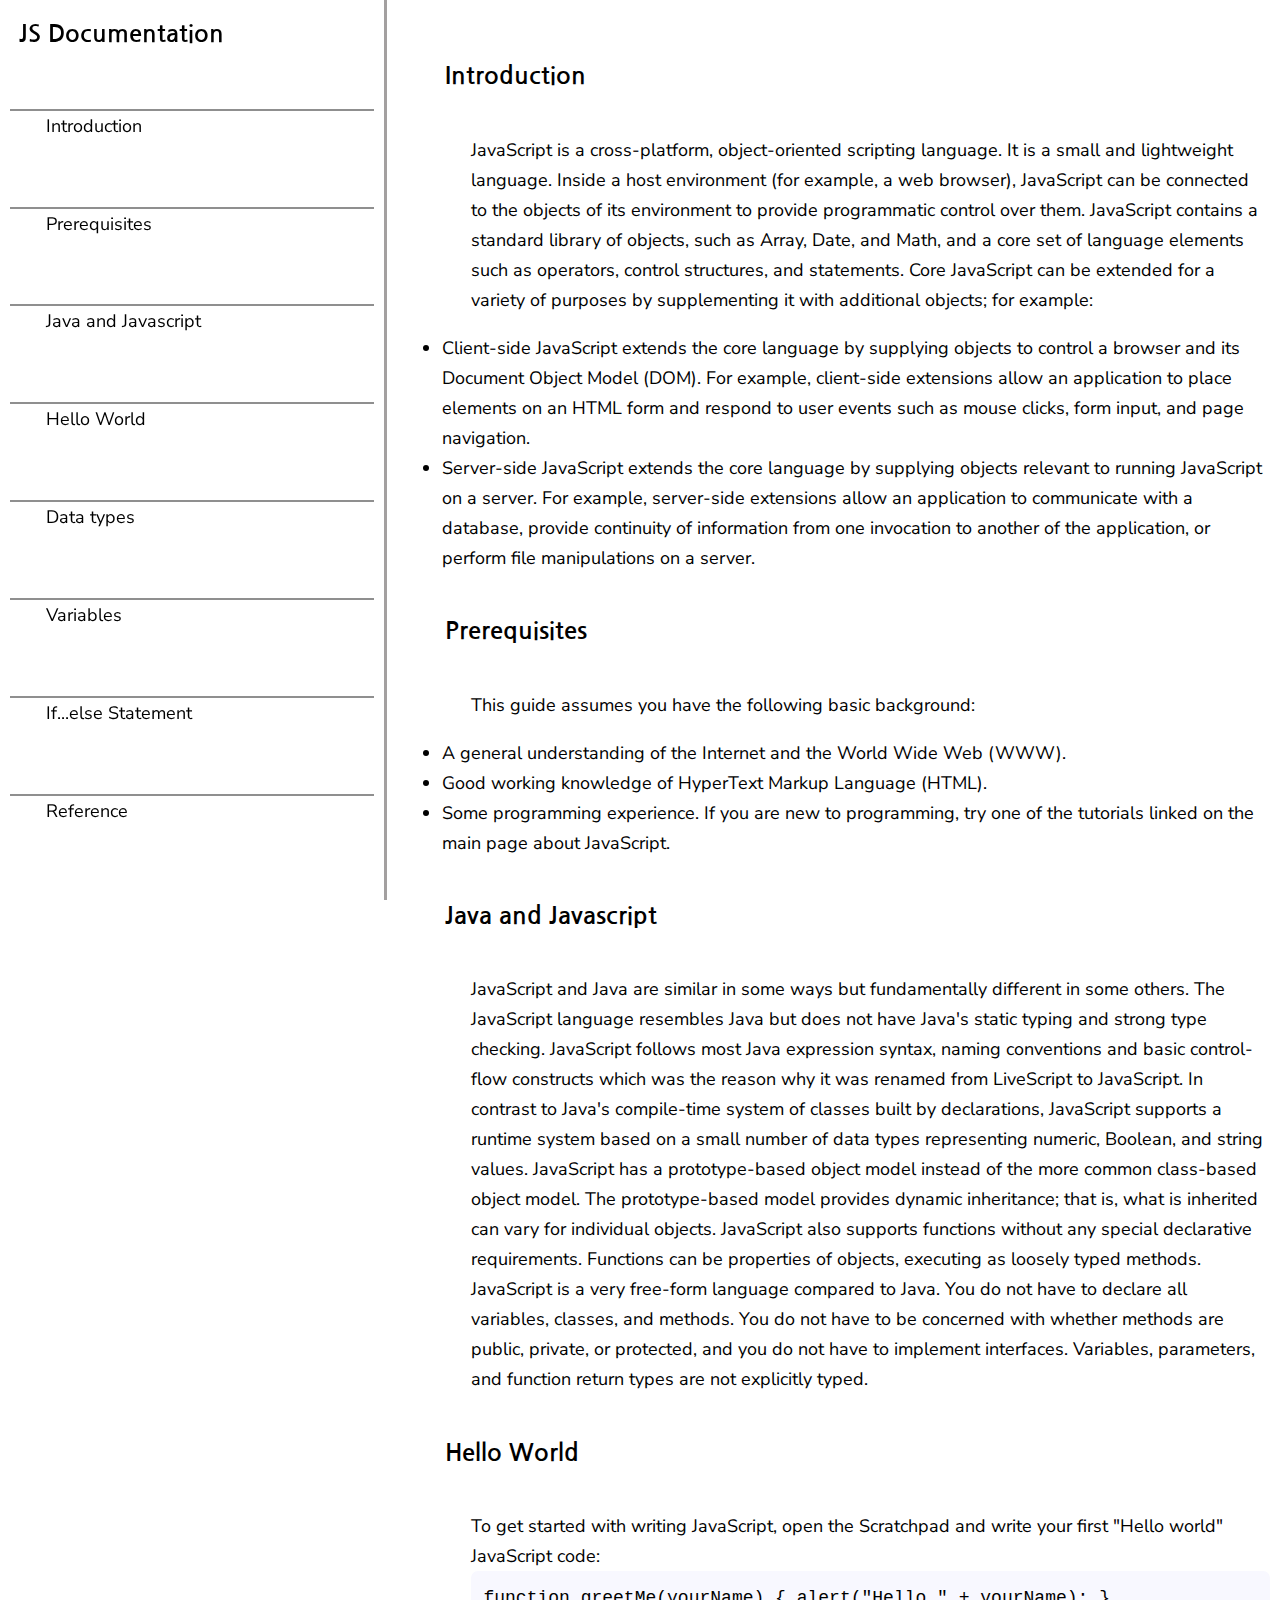
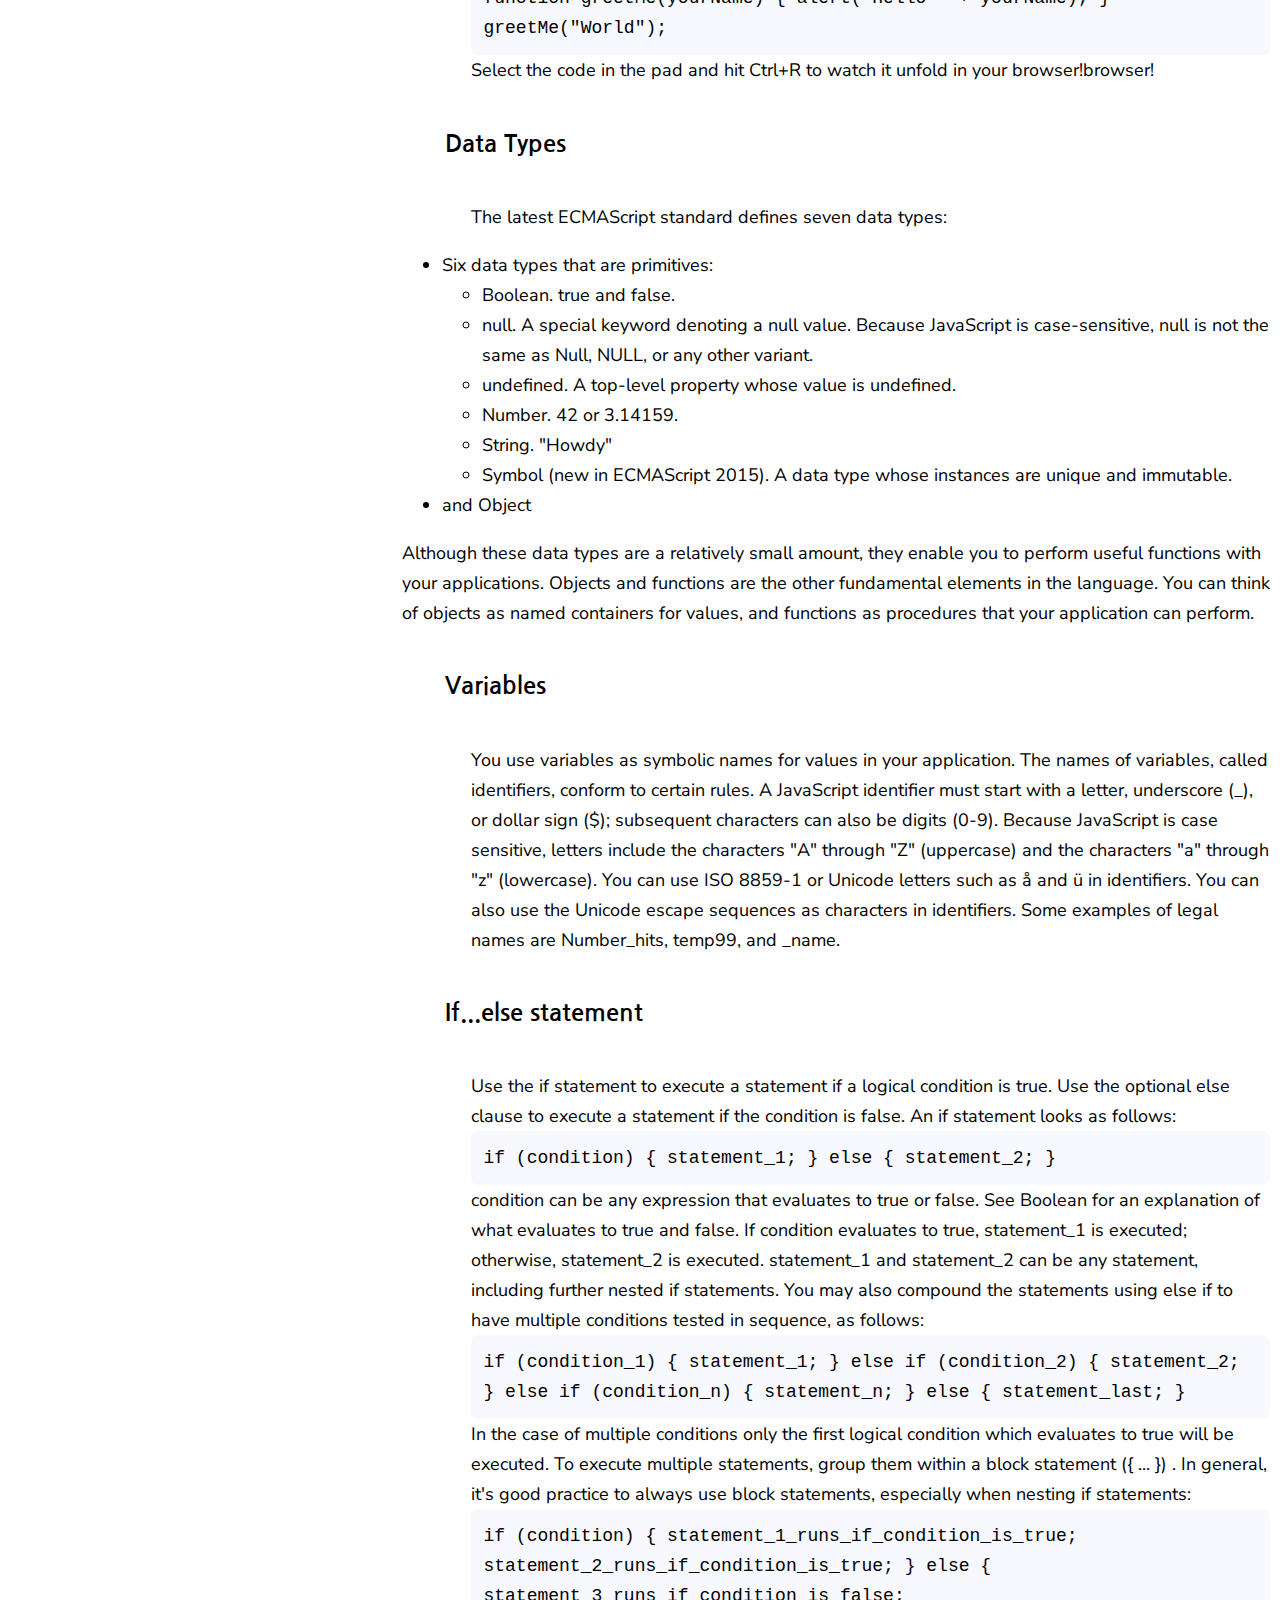
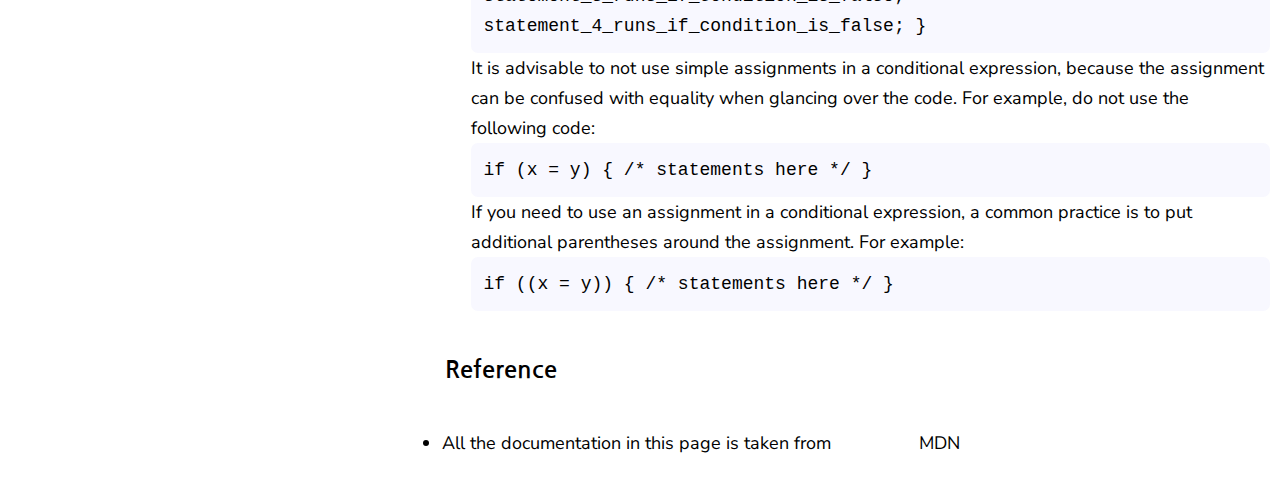
<file: Projects/documentationpage/index.html>
<!DOCTYPE html>
<html>

  <head> 
    <link rel="preconnect" href="https://fonts.googleapis.com">
<link rel="preconnect" href="https://fonts.gstatic.com" crossorigin>
<link href="https://fonts.googleapis.com/css2?family=Nanum+Gothic&family=Nunito+Sans&display=swap" rel="stylesheet">
    <link rel="stylesheet" href="styles.css"/>
    <meta charset="UTF-8"/>
    <meta name="viewport" content="width=device-width, initial-scale="1.0"/><link rel="stylesheet" href="styles.css">
    <title>JS Documentation</title>
    </head>

  <body>
    
    <main id="main-doc">
      

     <nav id="navbar">
      <header id="header">JS Documentation</header>
      <ul>
       <li> <a href="#introduction" class="nav-link"> Introduction </a> </li>
       <li> <a href="#prerequisites" class="nav-link"> Prerequisites </a> </li>
       <li> <a href="#Java_and_Javascript" class="nav-link"> Java and Javascript </a> </li>
       <li> <a href="#Hello_World" class="nav-link"> Hello World </a> </li>
       <li> <a href="#data_types" class="nav-link"> Data types </a> </li>
       <li> <a href="#variables" class="nav-link"> Variables </a> </li>
       <li> <a href="#if...else_statement" class="nav-link"> If...else Statement </a> </li>
       <li> <a href="#reference" class="nav-link"> Reference </a> </li>
     </ul>
    </nav>

      <section class="main-section" id="introduction"> 
    
        <header> Introduction </header>
        <p> JavaScript is a cross-platform, object-oriented scripting language. It is a small and lightweight language. Inside a host environment (for example, a web browser), JavaScript can be connected to the objects of its environment to provide programmatic control over them.
       JavaScript contains a standard library of objects, such as Array, Date, and Math, and a core set of language elements such as operators, control structures, and statements. Core JavaScript can be extended for a variety of purposes by supplementing it with additional objects; for example:
       <ul> <li> Client-side JavaScript extends the core language by supplying objects to control a browser and its Document Object Model (DOM). For example, client-side extensions allow an application to place elements on an HTML form and respond to user events such as mouse clicks, form input, and page navigation.</li>
       <li>Server-side JavaScript extends the core language by supplying objects relevant to running JavaScript on a server. For example, server-side extensions allow an application to communicate with a database, provide continuity of information from one invocation to another of the application, or perform file manipulations on a server. </li>
    </ul>
    </p>
   </section>

     <section class="main-section" id="prerequisites">
       <header> Prerequisites </header>
       <p>
        This guide assumes you have the following basic background:
         <ul> 
           <li> A general understanding of the Internet and the World Wide Web (WWW). </li>
        <li> Good working knowledge of HyperText Markup Language (HTML). </li>
        <li> Some programming experience. If you are new to programming, try one of the tutorials linked on the main page about JavaScript.</li>
      </ul>
    </p>
    </section >
    
    <section class="main-section" id="Java_and_Javascript">
      <header> Java and Javascript </header>
      <p> JavaScript and Java are similar in some ways but fundamentally different in some others. The JavaScript language resembles Java but does not have Java's static typing and strong type checking. JavaScript follows most Java expression syntax, naming conventions and basic control-flow constructs which was the reason why it was renamed from LiveScript to JavaScript.

        In contrast to Java's compile-time system of classes built by declarations, JavaScript supports a runtime system based on a small number of data types representing numeric, Boolean, and string values. JavaScript has a prototype-based object model instead of the more common class-based object model. The prototype-based model provides dynamic inheritance; that is, what is inherited can vary for individual objects. JavaScript also supports functions without any special declarative requirements. Functions can be properties of objects, executing as loosely typed methods.

        JavaScript is a very free-form language compared to Java. You do not have to declare all variables, classes, and methods. You do not have to be concerned with whether methods are public, private, or protected, and you do not have to implement interfaces. Variables, parameters, and function return types are not explicitly typed. 
        </p> 
    </section>
   
    <section class="main-section" id="Hello_World">
      <header> Hello World</header>
      <p> To get started with writing JavaScript, open the Scratchpad and write your first "Hello world" JavaScript code:
        
        <code> function greetMe(yourName) { alert("Hello " + yourName); }
        greetMe("World"); </code>
        Select the code in the pad and hit Ctrl+R to watch it unfold in your browser!browser! </p>
    </section>
   
    <section class="main-section" id="data_types">
      <header> Data Types </header>
      <p> The latest ECMAScript standard defines seven data types:
<ul>
    <li>Six data types that are primitives:
      <ul>
        <li>Boolean. true and false.</li>
        <li>null. A special keyword denoting a null value. Because JavaScript is case-sensitive, null is not the same as Null, NULL, or any other variant.</li>
        <li>undefined. A top-level property whose value is undefined.</li>
        <li>Number. 42 or 3.14159. </li>
        <li>String. "Howdy"</li>
        <li> Symbol (new in ECMAScript 2015). A data type whose instances are unique and immutable. </li>
        </ul>
   <li> and Object </li>
</ul>
        Although these data types are a relatively small amount, they enable you to perform useful functions with your applications. Objects and functions are the other fundamental elements in the language. You can think of objects as named containers for values, and functions as procedures that your application can perform. </p>
    </section>
   
    <section class="main-section" id="variables">
      <header> Variables </header>
      <p>
        You use variables as symbolic names for values in your application. The names of variables, called identifiers, conform to certain rules.

        A JavaScript identifier must start with a letter, underscore (_), or dollar sign ($); subsequent characters can also be digits (0-9). Because JavaScript is case sensitive, letters include the characters "A" through "Z" (uppercase) and the characters "a" through "z" (lowercase).

        You can use ISO 8859-1 or Unicode letters such as å and ü in identifiers. You can also use the Unicode escape sequences as characters in identifiers. Some examples of legal names are Number_hits, temp99, and _name. </p>
    </section>
    
    <section class="main-section" id="if...else_statement">
     <header> If...else statement </header>
      <p> Use the if statement to execute a statement if a logical condition is true. Use the optional else clause to execute a statement if the condition is false. An if statement looks as follows:
        <code> if (condition) { statement_1; } else { statement_2; } </code>
        condition can be any expression that evaluates to true or false. See Boolean for an explanation of what evaluates to true and false. If condition evaluates to true, statement_1 is executed; otherwise, statement_2 is executed. statement_1 and statement_2 can be any statement, including further nested if statements.
        You may also compound the statements using else if to have multiple conditions tested in sequence, as follows:

        <code> if (condition_1) { statement_1; } else if (condition_2) {
        statement_2; } else if (condition_n) { statement_n; } else {
        statement_last; } </code>
        In the case of multiple conditions only the first logical condition which evaluates to true will be executed. To execute multiple statements, group them within a block statement ({ ... }) . In general, it's good practice to always use block statements, especially when nesting if statements:
        
        <code> if (condition) { statement_1_runs_if_condition_is_true;
        statement_2_runs_if_condition_is_true; } else {
        statement_3_runs_if_condition_is_false;
        statement_4_runs_if_condition_is_false; } </code>
        
        It is advisable to not use simple assignments in a conditional expression, because the assignment can be confused with equality when glancing over the code. For example, do not use the following code:
        
        <code> if (x = y) { /* statements here */ } </code>
        If you need to use an assignment in a conditional expression, a common practice is to put additional parentheses around the assignment. For example:
       
        <code> if ((x = y)) { /* statements here */ } </code>
        </p>
    </section>
    
    <section class="main-section" id="reference">
      <header> Reference</header>
      <p> 
        <ul> <li> All the documentation in this page is taken from <a href="https://developer.mozilla.org/en-US/docs/Web/JavaScript/Guide" class="referral-link"> MDN </a></li> </ul>
    </section>
  <main/>
    
</html>
</file>
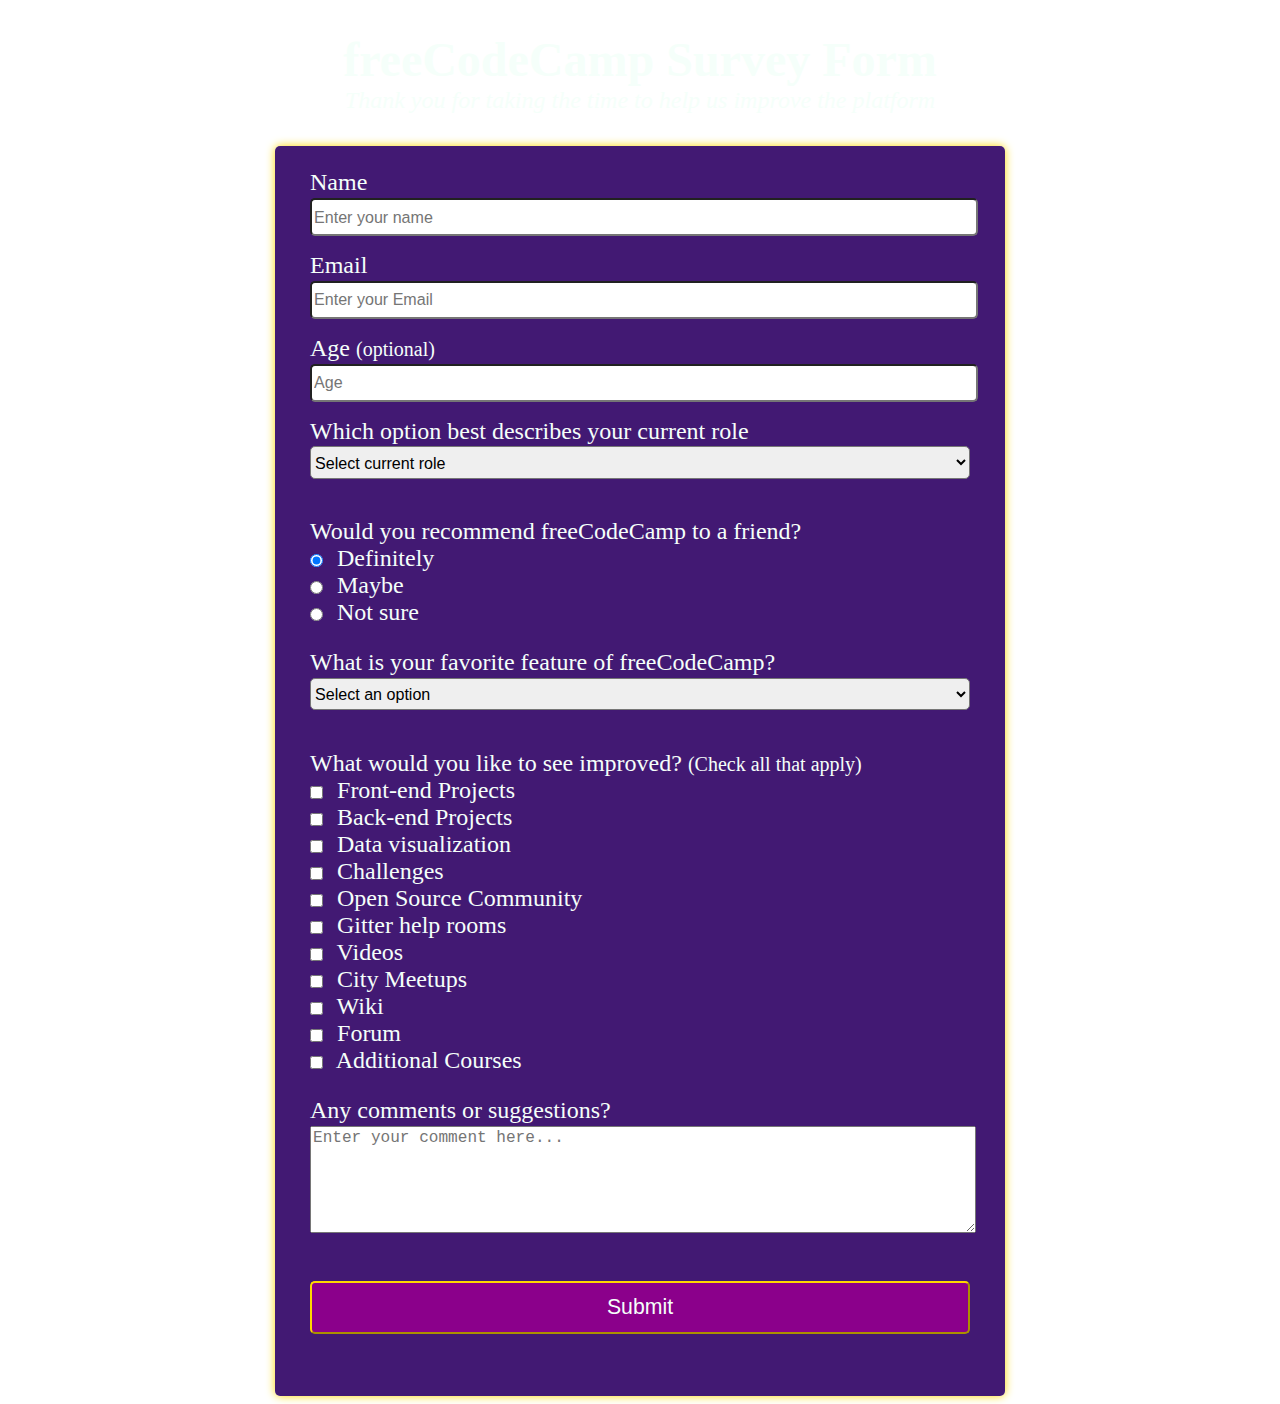
<file: Projects/surveyform/index.html>
<!DOCTYPE html>
<html lang="en">
  <header>
    <meta charset="utf-8">
    <meta name="viewport" content="width=device-width, initial-scale=1">
    <link rel="stylesheet" href="styles.css" />
    <title>Survey Form</title>
  </header>
  <body>
    <h1 id="title">freeCodeCamp Survey Form</h1>
    <p id="description" class="established">Thank you for taking the time to help us improve the platform</p>
    <form id="survey-form" action='https://survey-form.freecodecamp.rocks/?name=Jan&email=jan.mlinaric%40gmail.com&age=22&role=student&user-recommend=definitely&mostLike=challenges&prefer=back-end-projects&comment=a'>
      <fieldset>
        <label id="name-label">Name<input id="name" type="text" placeholder="Enter your name" required /></label>
        <label id="email-label">Email<input id="email" type="email" placeholder="Enter your Email" required /></label>
        <label id="number-label">Age <small>(optional)</small> <input id="number" type="number" min="10" max="99" placeholder="Age" /  ></label>
        <label> Which option best describes your current role
          <select id="dropdown">
            <option value="">Select current role</option>
            <option value="1">Student</option>
            <option value="2">Full Time Job</option>
            <option value="3">Full Time Learner</option>
            <option value="4">Prefer not to say</option>
            <option value="5">Other</option>
          </select>
        </label>
      </fieldset>
      <fieldset>
        <label> Would you recommend freeCodeCamp to a friend?</label>
          <label><input type="radio" class="inline" name="attribute" value="1" checked /> Definitely</label>
          <label><input type="radio" class="inline" name="attribute" value="2" /> Maybe</label>
          <label><input type="radio" class="inline" name="attribute" value="3" /> Not sure</label>
      </fieldset>
      <fieldset>
        <label> What is your favorite feature of freeCodeCamp?
          <select id="dropdown2">
            <option value="">Select an option</option>
            <option value="1">Challenges</option>
            <option value="2">Projects</option>
            <option value="3">Community</option>
            <option value="4">Open Source</option>
          </select>
        </label>
      </fieldset>
      <fieldset>
        <label>What would you like to see improved? <small>(Check all that apply)</small> </label>
        <label><input type="checkbox" class="inline" value="front-end-projects" /> Front-end Projects</label>
        <label><input type="checkbox" class="inline" value="back-end-projects" /> Back-end Projects</label>
        <label><input type="checkbox" class="inline" value="data-visualization" /> Data visualization</label>
        <label><input type="checkbox" class="inline" value="challenges" /> Challenges</label>
        <label><input type="checkbox" class="inline" value="open-source-community" /> Open Source Community</label>
        <label><input type="checkbox" class="inline" value="gitter-help-rooms" /> Gitter help rooms</label>
        <label><input type="checkbox" class="inline" value="videos" /> Videos</label>
        <label><input type="checkbox" class="inline" value="city-meetups" /> City Meetups</label>
        <label><input type="checkbox" class="inline" value="wiki" /> Wiki</label>
        <label><input type="checkbox" class="inline" value="forum" /> Forum</label>
        <label><input type="checkbox" class="inline" value="additional-courses" /> Additional Courses</label>
      </fieldset>
      <fieldset>
        <label> Any comments or suggestions?
          <textarea rows="5" cols="50" placeholder="Enter your comment here..."></textarea>
        </label>
      </fieldset>
      <fieldset>
        <input type="submit" value="Submit" id="submit" />
      </fieldset>
    </form>
  </body>
</html>
</file>
<file: Projects/documentationpage/styles.css>
@media only screen and (max-width: 600px) {
    #main-doc{
      position: absolute;
      margin: 0;
    }
  
    #navbar{
      position: fixed;
      top: 0;
      border-right: none;
      height: 50%;
      width: auto;
  
    }
  }
  
  
  
  main{
    font-family: "Nunito sans", tahoma;
    font-size: 18px;
    line-height: 30px;
    padding: 10px;
    position: absolute;
    margin-left: 30%;
  }
  
  section{
    height: 100%;
    width: 100%;
    position: relative;
    top: 0; 
  }
  
  header{
    font-family: "Nanum Gothic", tahoma;
    font-weight: 700;
    font-size: 1.5rem;
    margin: 5%;
  }
  
  p{
    margin-left: 8%;
  }
  
  code {
  display: block;
  margin-left: 0;
  overflow: wrap;
  background-color: GhostWhite;
  border-radius: 7px;
  padding: 12px;
  }
  
  a{
    margin: 10%;
  }
  
  #navbar{
    height: 100%;
    width: 30%;
    border-right: 3px solid #a3a0a0;
    position: fixed;
    top: 0;
    left: 0;
    display: flex;
    flex-direction: column;
    justify-content: space-evenly;
  }
  
  nav  ul{
    display: flex;
    flex-wrap: wrap;
    align-content: space-evenly;
    height: 100%;
    padding: 0;
    
  }
  
  nav > ul > li{
    border-top: 2px solid #8f8f8f;
    height: 8%;
    margin: 10px;
    width: 100%;
   
  }
  
  li > a {
    text-decoration: none;
    color: black; 
  }
</file>
<file: Projects/surveyform/styles.css>
body {
    background-image: url(https://cdn.freecodecamp.org/testable-projects-fcc/images/survey-form-background.jpeg);
    background-repeat: no-repeat;
    background-size: auto;
    background-attachment: fixed;
    color: rgb(245, 255, 250);
    font-family: Perpetua;
    font-size: 24px;
  }
  
  h1, p {
    text-align: center;
  }
  
  h1 {
    margin-top: 2rem;
    margin-bottom: 0;
  }
  
  p {
    margin-top: 0;
    margin-bottom: 2rem;
  }
  
  .established {
    font-style: italic;
  }
  
  form {
    background-color: rgba(45, 0, 100, 0.9);
    color: rgb(245, 255, 250);
    border-radius: 5px;
    box-shadow: 0 0 10px rgb(255, 215, 0);
    width: 60vw;
    max-width: 700px;
    min-width: 350px;
    margin: 0 auto;
    padding: 15px 15px 25px 15px;
  }
  
  label {
    display: block;
  }
  
  fieldset {
    border: none;
  }
  
  input,
  select,
  textarea {
    width: 100%;
    margin: 0.1em 0 1em 0;
    min-height: 2em;
    font-size: 0.67em;
  }
  
  input,
  select {
    border-radius: 5px;
  }
  
  textarea {
    min-height: 6.33em;
    resize: vertical;
  }
  
  input[type="submit"] {
    background-color: rgb(139, 0, 139);
    border-color: rgb(255, 215, 0);
    color: rgb(245, 255, 250);
    font-size: 1.33rem;
    min-height: 2.5em;
  }
  
  input[type="submit"]:hover {
    outline: none !important;
    border: 2px solid rgb(0, 255, 255);
    box-shadow: 0 0 10px rgb(0, 127, 127);
    cursor: pointer;
  }
  
  input[type="text"]:focus,
  input[type="email"]:focus,
  input[type="number"]:focus,
  select:focus {
    outline: none !important;
    box-shadow: 0 0 7px rgb(0, 255, 255);
  }
  
  .inline {
    width: unset;
    margin: 0 0.5em 0 0;
    min-height: unset;
    vertical-align: middle;
  }
</file>
